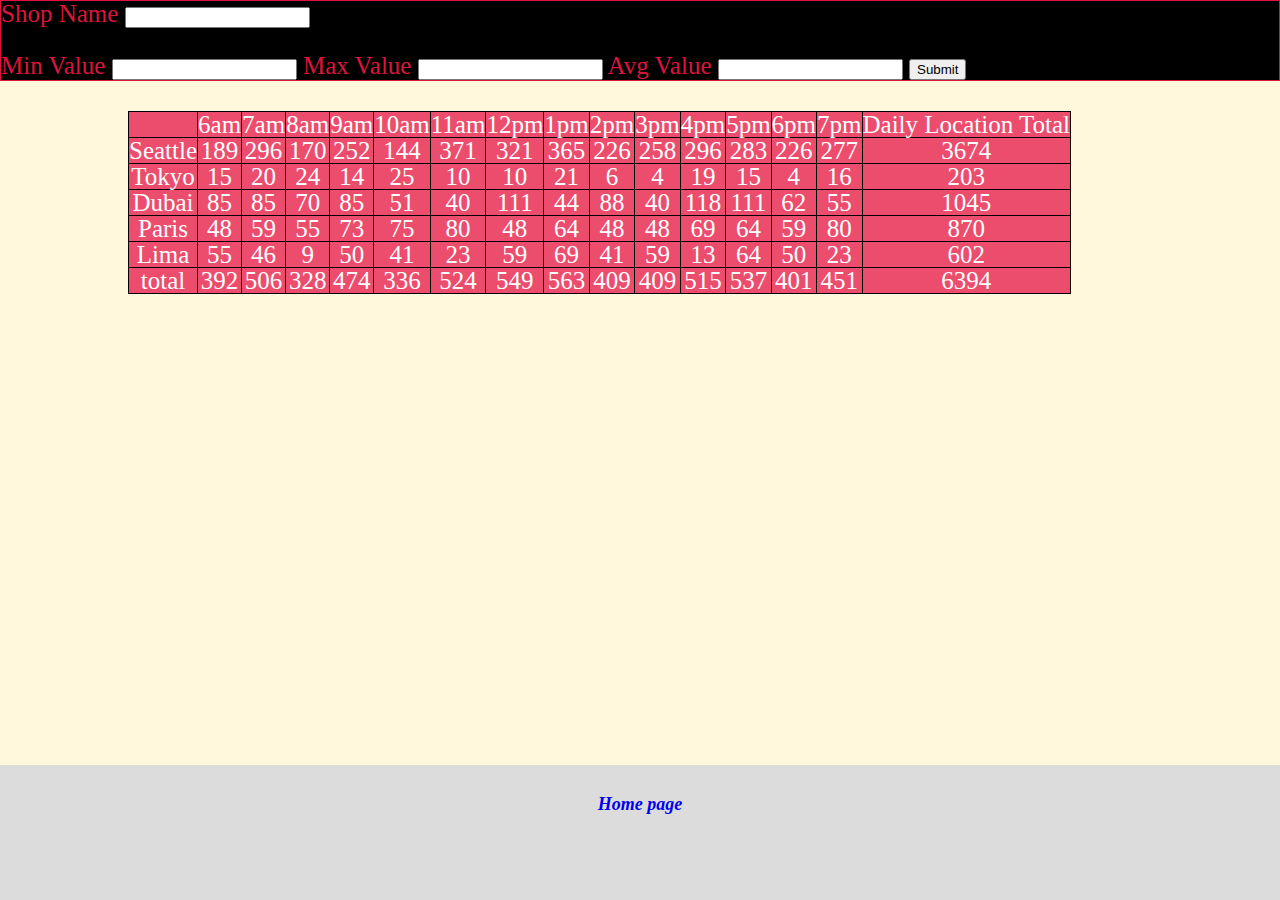
<file: html/sales.html>
<!DOCTYPE html>
<html lang="en">

<head>
    <meta charset="UTF-8">
    <meta http-equiv="X-UA-Compatible" content="IE=edge">
    <meta name="viewport" content="width=device-width, initial-scale=1.0">
    <title>Document</title>
    <link rel="stylesheet" href="../CSS/resst.css">
    <link rel="stylesheet" href="../CSS/style.css">
    <link href="../html/index.html">
</head>


<body>
<header>
    
</header>
<main>
    <form action="" id="shopsForm"> 

    <fieldset>
        
        <label for="shopName"> Shop Name</label>
        <input type="text" name="shopName" id="shopName">
        <br>
        <br>
        <label for="minValue"> Min Value</label>
        <input type="number" name="minValue" id="minValue">
       
    
        <label for="maxValue">Max Value</label>
        <input type="number" name="maxValue" id="maxValue">
      
       
        <label for="avgValue">Avg Value</label>
        <input type="number" name="avgValue" id="avgValue" step="any">

        
        <input type="submit">

    </fieldset>
</form>

    <div id="parent"></div>
    <div id="Seattle"></div>
    <div id="tokyo"></div>
    <div id="Dubai"></div>
    <div id="Paris"></div>
    <div id="Lima"></div>
</main>
<footer>
    <a href="../html/index.html"> Home page </a>
</footer>
    <script src="../JS/app.js"></script>
</body>

</html>
</file>
<file: CSS/style.css>
*{
    box-sizing: border-box;
}

#parent{
 margin-left: 10%;
}
table{
  background-color: rgb(236, 77, 109);
  font-family: cursive;
  font-size: 25px;
  color: white;
  border-width: 3px;
  text-align: center;
}
#parent td  {
    border-collapse: collapse;
    border: 1px solid black ;
}


#parent th {
    border-collapse: collapse;
    border: 1px solid black ;
}


body {
    background-color:cornsilk;
}

header {
    margin-top: 0;
    position:relative;
    top: 0;
width: 100%;
    height: 30%;
    background-color:floralwhite
}
 header h1{
     position: absolute;
     top: 30%;
     right: 40%;
     vertical-align:middle;
    font-family:cursive;
    font-weight: bolder;
    color: rgb(66, 0, 0);
     margin-top:5px;
     text-align: center;  
     font-size: xx-large;
 
 
 }

header nav ul {
    list-style-type: none;
    margin: 0;
    padding: 0;
    float: right;
    margin-right: 20px;
  }

a{
      text-decoration: none;
      font-size:large;
      padding-left: 10px;
      padding-right: 10px;
      margin-bottom: 20px;
      font-style: italic;
      margin-top: 30px;
  }


  a:hover {
      color: crimson;
  }
  header input{
    margin-left:820px;
      position: absolute;
      top:40px;
      float: right;
  }

header img {
    width: 250px ;
   vertical-align:center ;
   margin-bottom: 40px;
  
}

.container {
    padding: 0 20px;
    float: left;
    width: 100%;
    margin-top: 25px;

}

.container img {
    float: right;
    padding-left: 30px;
    
  }
  .container p{
    font-family: Verdana, Geneva, Tahoma, sans-serif;
    text-align: justify ;
}

  .container2 {
    padding: 0 20px;
    float: left;
    width: 100%;
    margin-top: 25px;

}

.container2 img {
    float: left;
    padding-right: 30px;
  }
  .container2 p{
    font-family: Verdana, Geneva, Tahoma, sans-serif;
    text-align: justify ;
}

  .container3 {
    padding: 0 20px;
    float: left;
    width: 100%;
    margin-top: 30px;

}

.container3 img {
    float: right;
    padding-left: 30px;
  }
  .container3 p{
    font-family: Verdana, Geneva, Tahoma, sans-serif;
    text-align: justify ;
}



.container4 {
    padding: 0 20px;
    float: right;
    width: 100%;
    margin-top: 30px;

}

.container4 img {
    float: left;
    padding-right: 30px;
  }
  .container4 p{
    font-family: Verdana, Geneva, Tahoma, sans-serif;
    text-align: justify ;
}

.container5 {
    padding: 0 20px;
    float: left;
    width: 100%;
    margin-top: 30px;

}

.container5 img {
    float: right;
    padding-left: 30px;
  }
  .container5 p{
    font-family: Verdana, Geneva, Tahoma, sans-serif;
    text-align: justify ;
}

.container6 {
    padding: 0 20px;
    float: right;
    width: 100%;
    margin-top: 30px;

}

.container6 img {
    float: left;
    padding-right: 30px;
  }
  .container6 p{
    font-family: Verdana, Geneva, Tahoma, sans-serif;
    text-align: justify ;
}


.container7 {
    padding: 0 20px;
    float: left;
    width: 100%;
    margin-top: 30px;
    margin-bottom:30px;
}

.container7 img {
    float: right;
    padding-left: 30px;
  }
  .container7 p{
    font-family: Verdana, Geneva, Tahoma, sans-serif;
    text-align: justify ;
}

footer  {
    padding-top: 30px;
    position: fixed;
    left: 0;
    bottom: 0;
    width: 100%;
    background-color:gainsboro;
    vertical-align: middle;
    text-align: center;
    height: 15%;

   font-family:cursive;
   font-weight: bold;
   color: rgb(66, 0, 0);
   
    text-align: center;  
    font-size: medium;


  }


  img:hover {
    -webkit-transform: scaleX(-1);
    transform: scaleX(-1);
  }

  #shopsForm {
    border-style: solid;
  border-width: 1px ;
  background-color: black;
  color: crimson;
  font-family: cursive;
  font-size:25px;
  margin-bottom: 30px;

  }
</file>
<file: CSS/resst.css>
/* http://meyerweb.com/eric/tools/css/reset/ 
   v2.0 | 20110126
   License: none (public domain)
*/

html, body, div, span, applet, object, iframe,
h1, h2, h3, h4, h5, h6, p, blockquote, pre,
a, abbr, acronym, address, big, cite, code,
del, dfn, em, img, ins, kbd, q, s, samp,
small, strike, strong, sub, sup, tt, var,
b, u, i, center,
dl, dt, dd, ol, ul, li,
fieldset, form, label, legend,
table, caption, tbody, tfoot, thead, tr, th, td,
article, aside, canvas, details, embed, 
figure, figcaption, footer, header, hgroup, 
menu, nav, output, ruby, section, summary,
time, mark, audio, video {
	margin: 0;
	padding: 0;
	border: 0;
	font-size: 100%;
	font: inherit;
	vertical-align: baseline;
}
/* HTML5 display-role reset for older browsers */
article, aside, details, figcaption, figure, 
footer, header, hgroup, menu, nav, section {
	display: block;
}
body {
	line-height: 1;
}
ol, ul {
	list-style: none;
}
blockquote, q {
	quotes: none;
}
blockquote:before, blockquote:after,
q:before, q:after {
	content: '';
	content: none;
}
table {
	border-collapse: collapse;
	border-spacing: 0;
}
</file>
